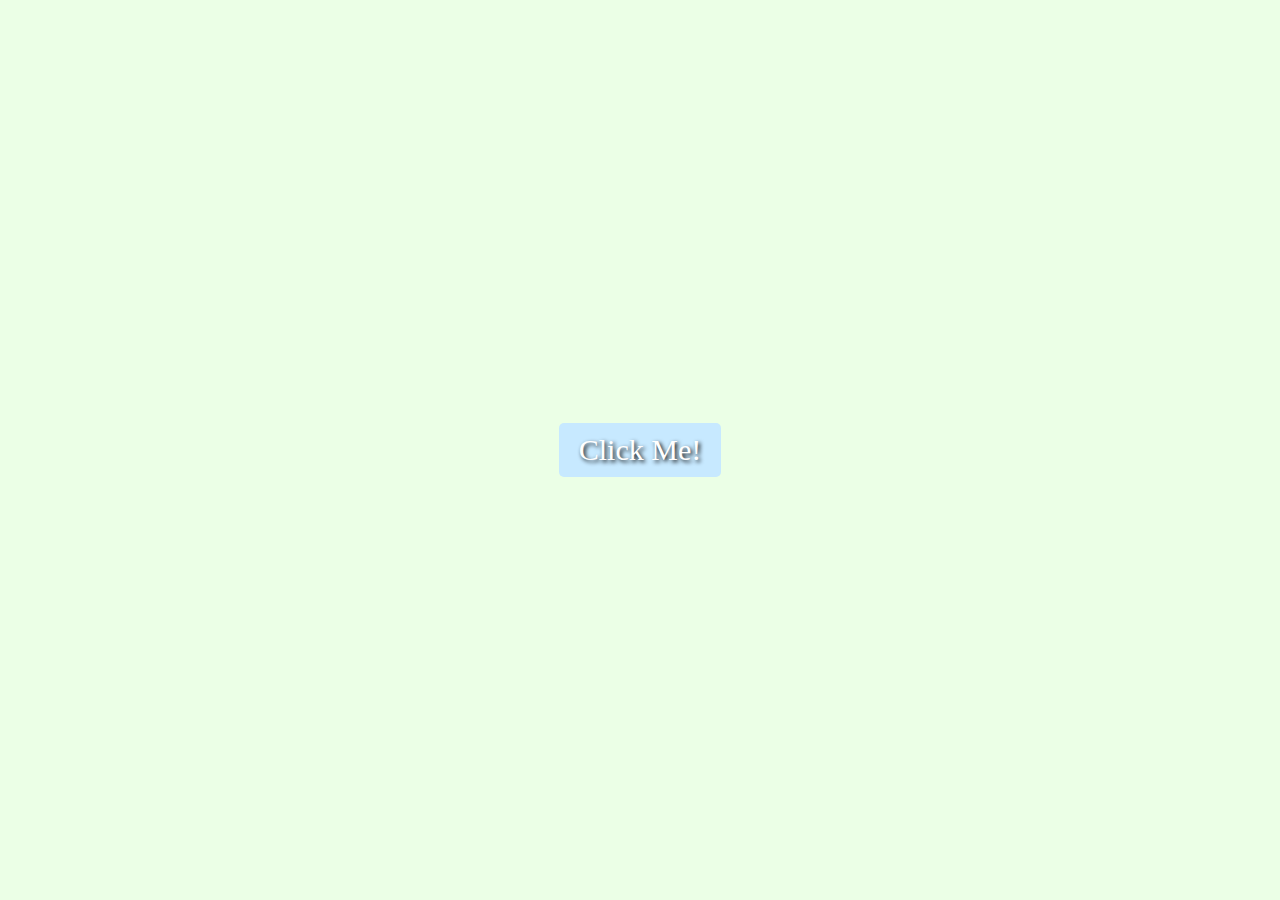
<file: index.html>
<!DOCTYPE html>
<html lang="en">
<title>Khusus Buat Raya Bito 🥰</title>
<head>
    <meta charset="UTF-8">
    <meta name="viewport" content="width=device-width, initial-scale=1.0">
    <title>Ucapan Ulang Tahun</title>
    <style>
        body {
            font-family: 'Pacifico', cursive;
            text-align: center;
            display: flex;
            justify-content: center;
            align-items: center;
            height: 100vh;
            margin: 0;
            background-color: #ebffe6;
        }

        .birthday-message {
            font-size: 30px;
            color: #fff;
            text-shadow: 2px 2px 4px #000000;
            animation: bounce 2s infinite;
            padding: 10px 20px;
            background-color: #c7e9ff;
            border: none;
            border-radius: 5px;
            cursor: pointer;
            transition: background-color 0.3s ease, transform 0.3s ease;
        }

        @keyframes bounce {
            0%, 20%, 50%, 80%, 100% {
                transform: translateY(0);
            }
            40% {
                transform: translateY(-30px);
            }
            60% {
                transform: translateY(-15px);
            }
        }

        @keyframes backgroundSlide {
            0% {
                background-position: 100% 0;
            }
            100% {
                background-position: -100% 0;
            }
        }
    
        .birthday-message:hover {
            background-color: #2980b9;
            transform: scale(1.1);
        }
    </style>
</head>
<body>
    <div class="birthday-message"><a href="birthday.html" title="For Raya Bito" style="color: #ffffff; text-decoration: none;">Click Me!</a></div>
</body>
</html>
</file>
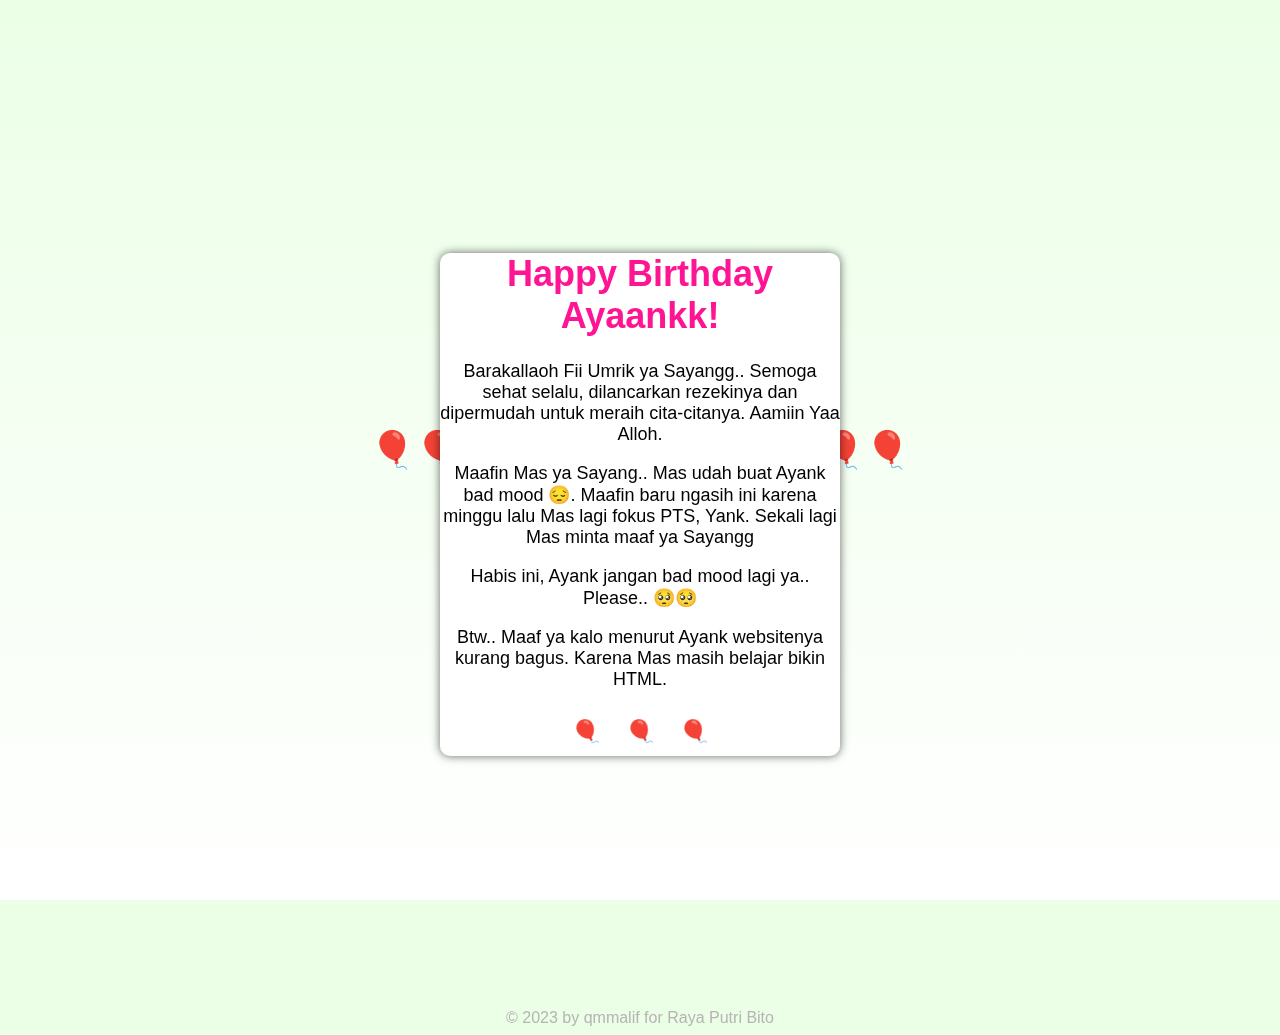
<file: birthday.html>
<!DOCTYPE html>
<html lang="en">
<head>
    <meta charset="UTF-8">
    <meta name="viewport" content="width=device-width, initial-scale=1.0">
    <title>Khusus buat Raya Bito 🥰</title>
    <link rel="stylesheet" type="text/css" href="styles.css">
</head>
<body>
    <div class="latar-belakang-bergerak">
        <!-- Konten Anda di sini -->
        <p></p>
    </div>
    <div class="container">
        <h1>Happy Birthday Ayaankk!</h1>
        <p>Barakallaoh Fii Umrik ya Sayangg.. Semoga sehat selalu, dilancarkan rezekinya dan dipermudah untuk meraih cita-citanya. Aamiin Yaa Alloh.</p>
        <p>Maafin Mas ya Sayang.. Mas udah buat Ayank bad mood 😔. Maafin baru ngasih ini karena minggu lalu Mas lagi fokus PTS, Yank. Sekali lagi Mas minta maaf ya Sayangg</p>
        <p>Habis ini, Ayank jangan bad mood lagi ya.. Please.. 🥺🥺</p>
        <p>Btw.. Maaf ya kalo menurut Ayank websitenya kurang bagus. Karena Mas masih belajar bikin HTML.</p>
        <span class="balloon">🎈</span>
        <span class="balloon">🎈</span>
        <span class="balloon">🎈</span>
    </div>
    <div><center><a href="index.html" title="Balik ke menu utama" style="color: #b6b4b4; text-decoration: none;">&copy; 2023 by qmmalif for Raya Putri Bito</a></center></div>
</body>
</html>
</file>
<file: styles.css>
body::before {
    content: "🎈🎈🎈🎈🎈🎈🎈🎈🎈🎈🎈🎈";
    position: fixed;
    top: 0;
    left: 0;
    width: 100%;
    height: 100%;
    background: linear-gradient(to bottom, #ebffe6, #ffffff); /* Warna latar belakang gradient */
    font-size: 36px;
    text-align: center;
    display: flex;
    justify-content: center;
    align-items: center;
    z-index: -1; /* Menempatkan latar belakang di bawah konten */
    opacity: 5; /* Opasitas teks latar belakang */
    pointer-events: none; /* Membuat latar belakang tidak dapat diinteraksi */
}

body {
    background-color: #ebffe6;
    font-family: 'Pacifico', cursive, sans-serif; /* Font backup disarankan */
    text-align: center;
}

.container {
    margin: 20% auto;
    padding: px; /* Tambahkan padding */
    background-color: #FFF;
    border-radius: 10px;
    box-shadow: 0 0 10px rgba(0, 0, 0, 0.596);
    max-width: 400px;
    animation: fadeIn 0.5s ease;
    transition: background-color 0.3s ease, transform 0.3s ease;
}

h1 {
    color: #FF1493;
    font-size: 36px;
}

p {
    font-size: 18px;
}

.balloon {
    font-size: 24px;
    color: #ff0000;
    transform: rotate(-15deg);
    display: inline-block;
    margin: 10px;
    animation: float 3s infinite;
}

@keyframes float {
    0% {
        transform: translateY(0);
    }
    50% {
        transform: translateY(-20px);
    }
    100% {
        transform: translateY(0);
    }
}

.cake {
    max-width: 100%;
    margin-top: 20px;
    animation: spin 3s infinite linear;
}

@keyframes spin {
    0% {
        transform: rotate(0deg);
    }
    100% {
        transform: rotate(360deg);
    }
}

/* Animasi masuk saat halaman dibuka */
@keyframes fadeIn {
    from {
        opacity: 0;
    }
    to {
        opacity: 1;
    }
}

/* Animasi saat kursor mendekat ke kontainer */
.container:hover {
    background-color: #ffffff; /* Ganti warna latar belakang saat hover */
    transform: scale(1.01); /* Perbesar kontainer saat hover */
}
</file>
